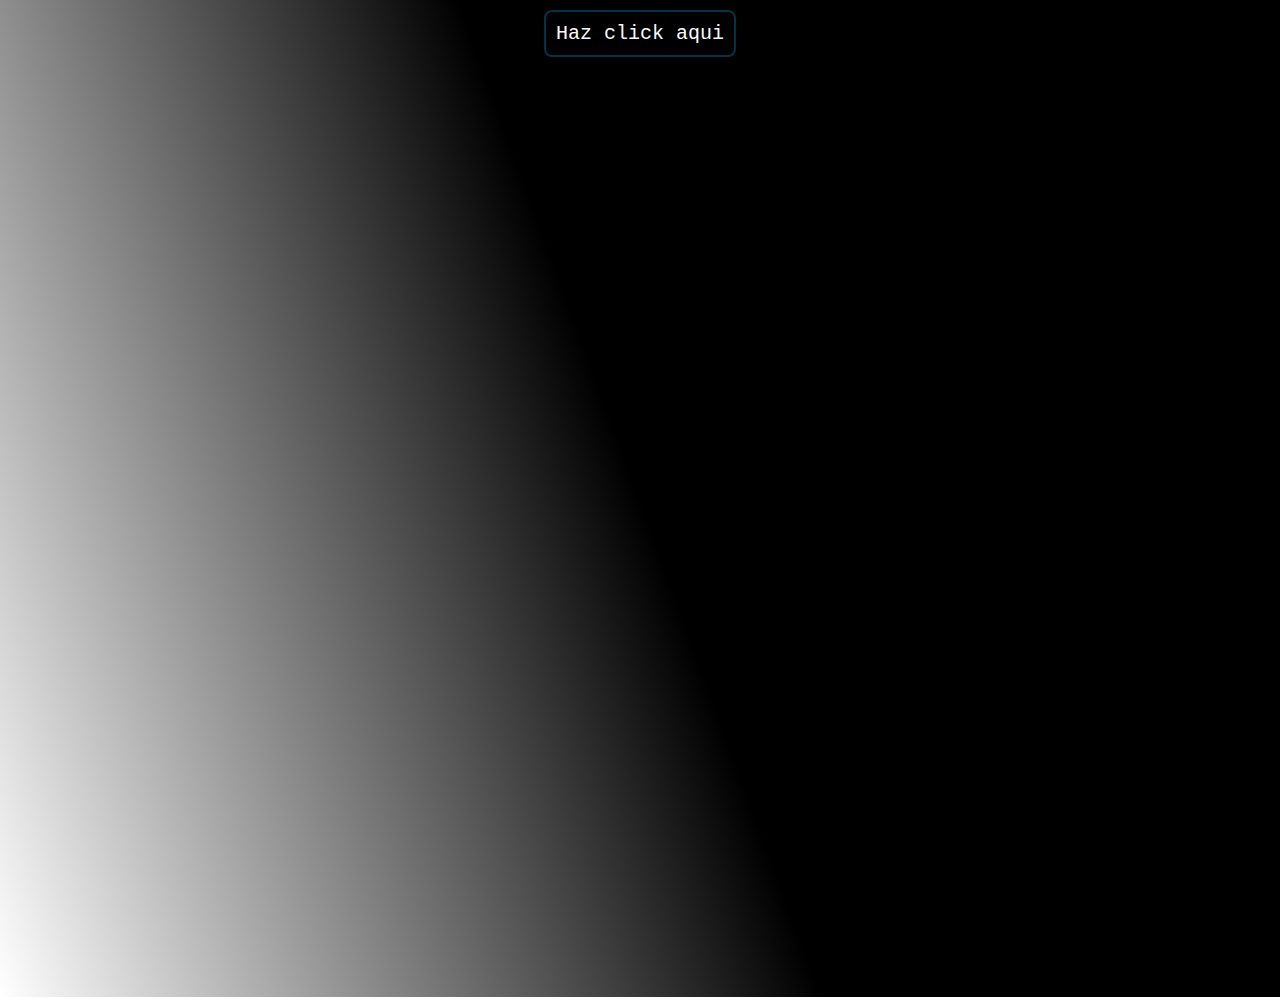
<file: index.html>
<!DOCTYPE html>
<html>
<head>
    <meta charset="UTF-8">
    <meta name="viewport" content="width=device-width, initial-scale=1.0">
    <title> Flores Amarillas &lt;3</title>
    <link rel="stylesheet" href="Css/style.css">
    <link rel="preconnect" href="https://fonts.googleapis.com">
    <link rel="preconnect" href="https://fonts.gstatic.com" crossorigin>
    <link href="https://fonts.googleapis.com/css2?family=Inclusive+Sans:ital@1&display=swap" rel="stylesheet">

</head>
<body>

    <div class="Contenedor-Binicio">
        <button class="Button" id="BVer"> Haz click aqui </button>
    </div>

    <div class="Con-Emergente">
        <div id="resultado" class="cua">
            <p id="res">
                Hola, como dije,te voy dar un regalo, queria mandarte para tus flores 
                pero no pude esta vez. &lt;3, no es lo mejor del mundo (y lo peor es que viste uno parecido) pero te lo queria hacer
            </p>    
            <button id="BotonCerrar" class="Button">Cerrar</button>
        </div>
    </div>

    <div class="Con-2">
        <h1 id="Titulo"> Elije esta opción </h1>
        <div class="Con">
            <button class="Button" id="B1"> 
                <a href="./Js/index.html">INICIO</a> 
            </button>
        </div>
    </div>

    <main class="Contenedor">
        <canvas id="Flor" class="Flor" width="800" height="600"></canvas>


    </main>

    <script src="./script.js"></script>
    <script src="./Js/Dis.js"></script>
</body>
</html>
</file>
<file: Css/style.css>
body {
    margin: 0;
    font-family: 'Inclusive Sans', sans-serif;
    background: linear-gradient(70deg, white, black, black);
}

h1 {
    text-align: center;
    font-size: 100px;
    color: white;
}

.Con-2 {
    display: none;
}

canvas {
    display: block;
}

.Contenedor {
    display: flex;
    justify-content: center;
    align-items: center;
    height: 100vh;
    margin: 0;
}

.Con {
    display: flex;
    place-content: center;
    align-items: center;
    margin-top: 15px;
}

.Texto {
    display: none;
}

.Texto h2 {
    font-size: 50px;
}

#B12 {
    margin-left: 30px;
}

.Button{
    font-family: monospace;
    font-size: x-large;
    transition-duration: 0.2s;
    padding: 10px;
    border-radius: 8px;
    background-color: #000000; 
    color: black; 
    border: 2px solid rgb(4, 51, 72);
    cursor: pointer;
    color: #f9f9f9;
}
  
.Button:hover{
    transform: scale(1.1);
    border-radius: 14px;
    box-shadow: 0 12px 16px 0 rgba(0,0,0,0.24), 0 17px 50px 0 rgba(0,0,0,0.19);
    color: black;
    background-color: white;
}

.Contenedor-Binicio {
    display: flex;
    justify-content: center;
    align-items: center;
    margin-top: 10px;
}

.Con-Emergente{
    align-items: center;
    text-align: center;
    padding: 20px;
    display: flex;
}

.cua{
    display: none;
    position: fixed;
    top: 20px;
    left: 50%;
    transform: translateX(-50%);
    width: 300px;
    padding: 30px;
    background-color: #1333b2;
    border: 2px solid rgba(2, 9, 17, 0.595);
    border-radius: 5px;
    box-shadow: 0 2px 4px rgba(0, 0, 0, 0.2);
    text-align: center;
    animation: aparecer 0.5s ease-out;
}

@keyframes aparecer {
    0% {
      opacity: 0;
      transform: translateX(-50%) translateY(-20px);
    }
    50% {
      opacity: 0.5;
      transform: translateX(-50%) translateY(-10px);
    }
    100% {
        opacity: 1;
        transform: translateX(-50%) translateY(0);
      }
}

@media (max-width: 468px) {
    body {
        background: linear-gradient(100deg, blue, purple, pink);

    }
}
</file>
